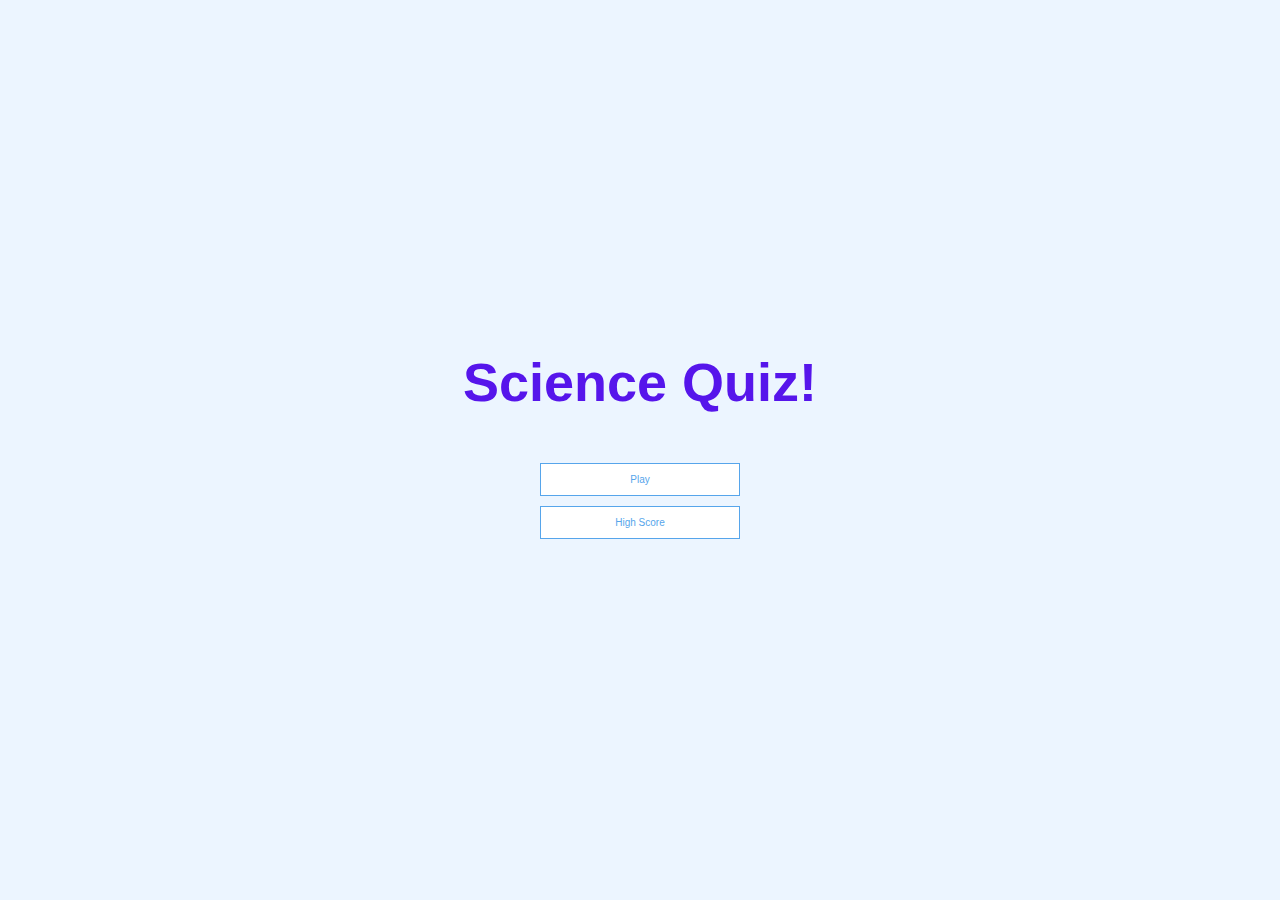
<file: index.html>
<!DOCTYPE html>
<html lang="en">

<head>
    <meta charset="UTF-8">
    <meta http-equiv="X-UA-Compatible" content="IE=edge">
    <meta name="viewport" content="width=device-width, initial-scale=1.0">
    <title>Science Quiz</title>
    <link rel="stylesheet" href="app.css">
</head>

<body>
    <div class="container">
        <div id="home" class="flex-center flex-column">
            <h1>Science Quiz!</h1>
            <a class="btn" href="game.html">Play</a>
            <a class="btn" href="highscore.html">High Score</a>
        </div>
    </div>
</body>

</html>
</file>
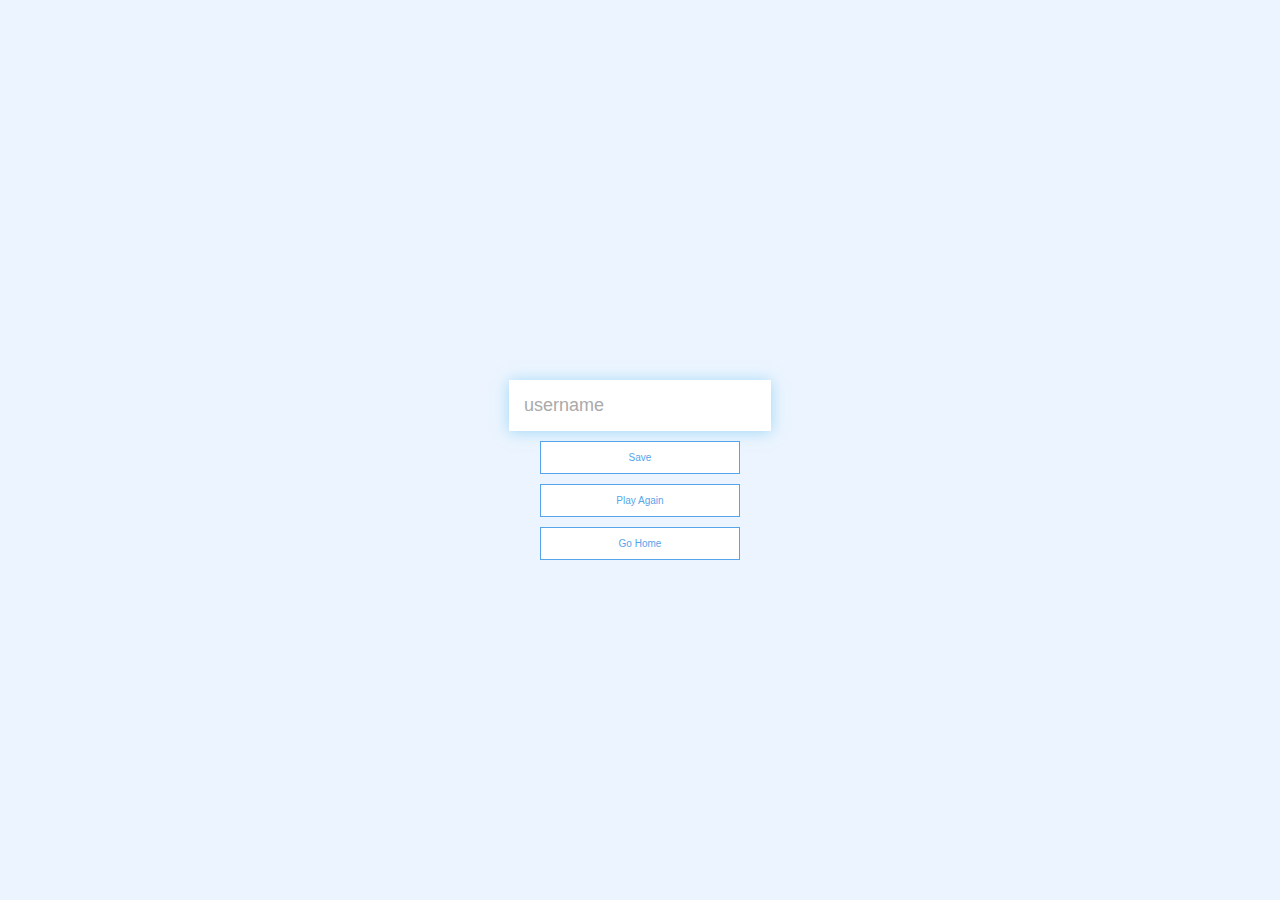
<file: end.html>
<!DOCTYPE html>
<html lang="en">

<head>
    <meta charset="UTF-8">
    <meta http-equiv="X-UA-Compatible" content="IE=edge">
    <meta name="viewport" content="width=device-width, initial-scale=1.0">
    <title>Congrats</title>
    <link rel="stylesheet" href="app.css">
</head>

<body>
    <div class="container">
        <div id="end" class="flex-center flex-column">
            <h1 id="finalScore"></h1>
            <form>
                <input type="text" name="username" id="username" placeholder="username">
                <button type="submit" class="btn" id="saveScoreBtn" onclick="saveHighScore(event)" disabled>
                    Save
                </button>
            </form>
            <a href="game.html" class="btn">Play Again</a>
            <a href="index.html" class="btn"> Go Home</a>
        </div>
    </div>
    <script src="end.js"></script>
</body>

</html>
</file>
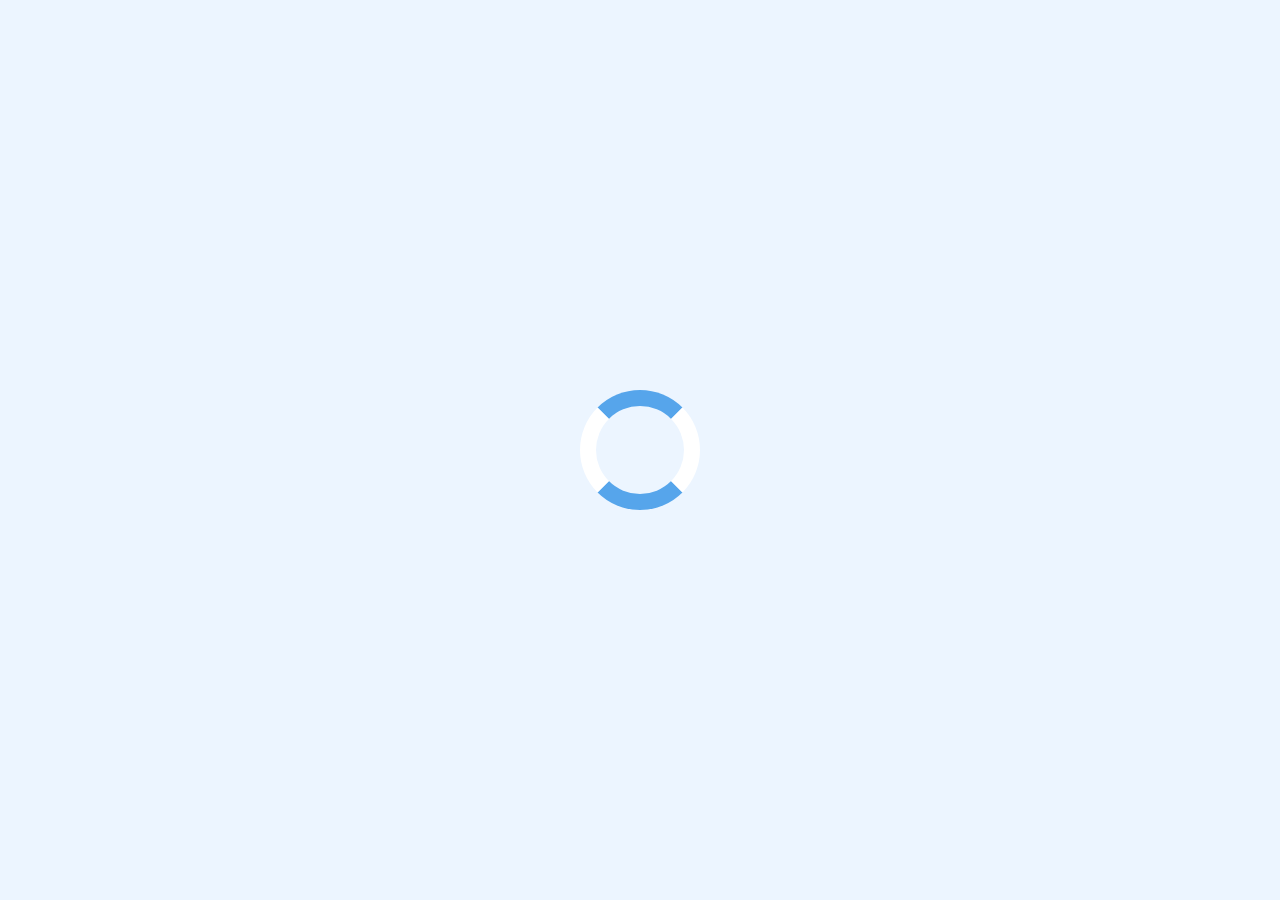
<file: game.html>
<!DOCTYPE html>
<html lang="en">

<head>
    <meta charset="UTF-8">
    <meta http-equiv="X-UA-Compatible" content="IE=edge">
    <meta name="viewport" content="width=device-width, initial-scale=1.0">
    <title>Science Quiz - Play</title>
    <link rel="stylesheet" href="app.css">
    <link rel="stylesheet" href="game.css">
</head>

<body>
    <div class="container">
        <div id="loader"></div>
        <div id="game" class="justify-center flex-column hidden">
            <div id="hud">
                <div id="hud-item">
                    <p id="progressText" class="hud-prefix">
                        Question
                    </p>
                    <div id="progressBar">
                        <div id="progressBarFull"></div>
                    </div>
                </div>
                <div id="hud-item">
                    <p class="hud-prefix">
                        Score
                    </p>
                    <h1 class="hud-main-text" id="score">
                        0
                    </h1>
                </div>
            </div>
            <h2 id="question"></h2>
            <div class="choice-container">
                <p class="choice-prefix">A</p>
                <p class="choice-text" data-number="1"></p>
            </div>

            <div class="choice-container">
                <p class="choice-prefix">B</p>
                <p class="choice-text" data-number="2"></p>
            </div>

            <div class="choice-container">
                <p class="choice-prefix">C</p>
                <p class="choice-text" data-number="3"></p>
            </div>

            <div class=" choice-container ">
                <p class="choice-prefix ">D</p>
                <p class="choice-text " data-number="4"></p>
            </div>
        </div>
    </div>
    <script src="game.js "></script>
</body>

</html>
</file>
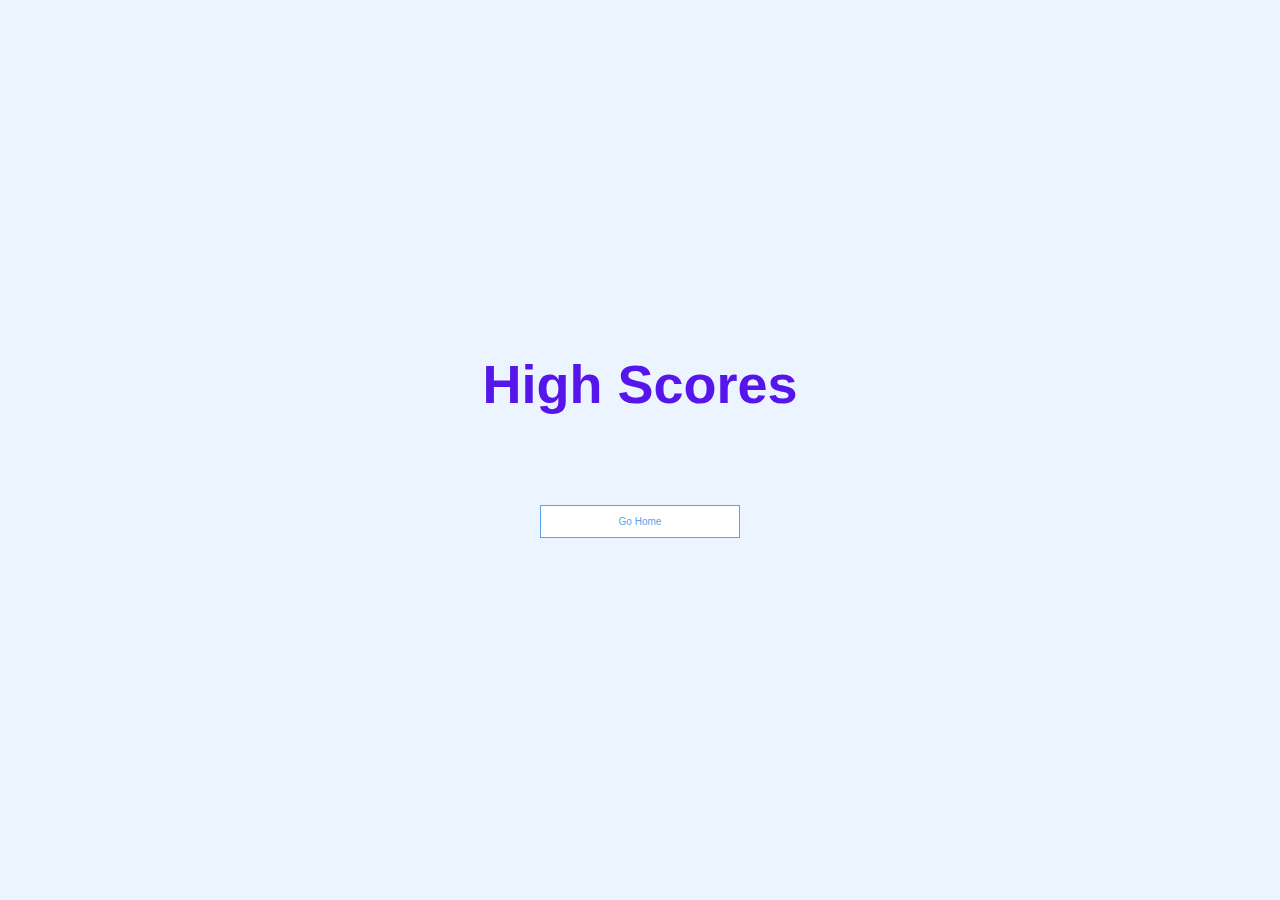
<file: highscores.html>
<!DOCTYPE html>
<html lang="en">

<head>
    <meta charset="UTF-8">
    <meta http-equiv="X-UA-Compatible" content="IE=edge">
    <meta name="viewport" content="width=device-width, initial-scale=1.0">
    <title>Science Quiz - HighScores</title>
    <link rel="stylesheet" href="app.css">
    <link rel="stylesheet" href="highscores.css">
</head>

<body>
    <div class="container">
        <div id="highScores" class="flex-center flex-column">
            <h1 id="finalScore">High Scores</h1>
            <ul id="highScoresList"></ul>
            <a href="/" class="btn">Go Home</a>
        </div>
    </div>
    <script src="highscores.js"></script>
</body>

</html>
</file>
<file: app.css>
:root {
    background-color: #ecf5ff;
    font-size: 62.5%;
}

* {
    box-sizing: border-box;
    font-family: Arial, Helvetica, sans-serif;
    margin: 0;
    padding: 0;
    color: #333;
}

h4 {
    margin-bottom: 1rem;
}

h1 {
    font-size: 5.4rem;
    color: #5615eb;
    margin-bottom: 5rem;
}

h1:hover {
    cursor: pointer;
    transform: translate(-0.1rem);
    transition: transform 1000ms;
}

h1>span {
    font-size: 2.4rem;
    font-weight: 500;
}

h2 {
    font-size: 4.2rem;
    margin-bottom: 4rem;
    font-weight: 700;
}

h3 {
    font-size: 2.8rem;
    font-weight: 500;
}

.container {
    width: 100vw;
    height: 100vh;
    display: flex;
    justify-content: center;
    align-items: center;
    max-width: 80rem;
    margin: 0 auto;
    padding: 2rem;
}

.container>* {
    width: 100%;
}

.flex-column {
    display: flex;
    flex-direction: column;
}

.flex-center {
    justify-content: center;
    align-items: center;
}

.justify-center {
    justify-content: center;
}

.text-center {
    text-align: center;
}

.hidden {
    display: none;
}


/* buttons*/

.btn {
    font-size: 1.0rem;
    padding: 1rem 0;
    width: 20rem;
    text-align: center;
    border: 0.1rem solid #56a5eb;
    margin-bottom: 1rem;
    text-decoration: none;
    color: #56a5eb;
    background-color: white;
}

.btn:hover {
    cursor: pointer;
    box-shadow: 0 0.4rem 1.4rem 0 rgba(86, 185, 235, 0.5);
    transform: translate(-0.1rem);
    transition: transform 300ms;
}

.btn[disabled]:hover {
    cursor: not-allowed;
    box-shadow: none;
    transform: none;
}


/* Forms */

form {
    width: 100%;
    display: flex;
    flex-direction: column;
    align-items: center;
}

input {
    margin-bottom: 1rem;
    width: 20 rem;
    padding: 1.5rem;
    font-size: 1.8rem;
    border: none;
    box-shadow: 0 0.1rem 1.4rem 0 rgba(86, 185, 235, 0.5);
}

input::placeholder {
    color: #aaa;
}
</file>
<file: game.css>
.choice-container {
        display: flex;
        margin-bottom: 0.5rem;
        width: 100%;
        font-size: 1.0rem;
        border: 0.1rem solid rgb(86, 165, 255, 0.25);
        background-color: white;
    }
    
    .choice-container:hover {
        cursor: pointer;
        box-shadow: 0 0.4rem 1.4rem 0 rgba(86, 185, 235, 0.5);
        transform: translate(-0.1rem);
        transition: transform 300ms;
    }
    
    .choice-prefix {
        padding: 1.5rem 2.5rem;
        background-color: #56a5eb;
        color: white;
    }
    
    .choice-text {
        padding: 1.5rem;
        width: 100%;
    }
    
    .correct {
        background-color: #28a745;
    }
    
    .incorrect {
        background-color: #dc3545;
    }
    /* HUD */
    
    #hud {
        display: flex;
        justify-content: space-between;
    }
    
    .hud-prefix {
        text-align: center;
        font-size: 2rem;
    }
    
    .hud-main-text {
        text-align: center;
    }
    
    #progressBar {
        width: 20rem;
        height: 4rem;
        border: 0.3rem solid #56a5eb;
        margin-top: 1rem;
    }
    
    #progressBarFull {
        height: 3.4rem;
        background-color: #56a5eb;
        width: 0%;
    }
    /* LOADER */
    
    #loader {
        border: 1.6rem solid white;
        border-radius: 50%;
        border-top: 1.6rem solid #56a5eb;
        border-bottom: 16px solid#56a5eb;
        width: 12rem;
        height: 12rem;
        animation: spin 2.5s linear infinite;
    }
    
    @keyframes spin {
        0% {
            transform: rotate(0deg);
        }
        100% {
            transform: rotate(360deg);
        }
    }
    /* #loader {
        width: 5px;
        height: 100px;
        background: linear-gradient(45deg, #56a5eb, #fff);
        margin: 10px;
        animation: wave 2s linear infinite;
        border-radius: 20px;
    }
    
    #loader:nth-child(2) {
        animation-delay: 0.1s;
    }
    
    #loader:nth-child(3) {
        animation-delay: 0.2s;
    }
    
    #loader:nth-child(4) {
        animation-delay: 0.3s;
    }
    
    #loader:nth-child(5) {
        animation-delay: 0.4s;
    }
    
    #loader:nth-child(6) {
        animation-delay: 0.5s;
    }
    
    #loader:nth-child(7) {
        animation-delay: 0.6s;
    }
    
    #loader:nth-child(8) {
        animation-delay: 0.7s;
    }
    
    #loader:nth-child(9) {
        animation-delay: 0.8s;
    }
    
    #loader:nth-child(10) {
        animation-delay: 0.9s;
    }
    
    @keyframes wave {
        0% {
            transform: scale(0);
        }
        50% {
            transform: scale(1);
        }
        100% {
            transform: scale(0);
        }
    } */
</file>
<file: highscores.css>
#highScoresList {
    list-style: none;
    padding-left: 0;
    margin-bottom: 4rem;
}

.high-score {
    font-size: 2.8rem;
    margin-bottom: 0.5rem;
}

.high-score:hover {
    transform: scale(1.025);
}
</file>
